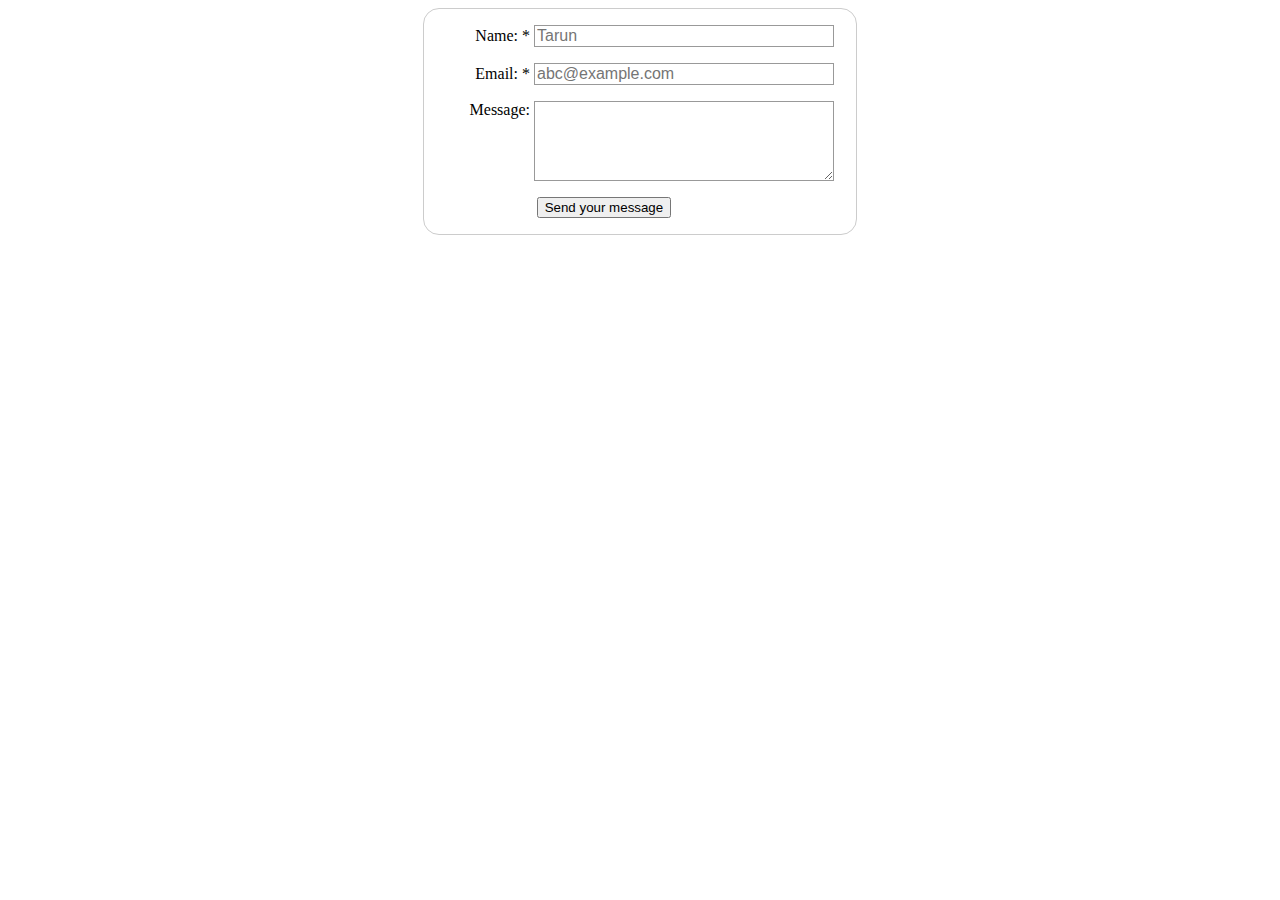
<file: form-mdn-basic/index.html>
<!DOCTYPE html>
<html lang="en">
<head>
    <meta charset="UTF-8">
    <meta name="viewport" content="width=device-width, initial-scale=1.0">
    <link rel="stylesheet" href="styles.css">
    <title>Basic Form</title>
</head>
<body>

    <form action="/my-handling-form-page" method="post">
        <ul>
            <li>
                <label for="name">Name: <span aria-label="required">*</span></label>
                <input type="text" id="name" placeholder="Tarun" name="user_name">
            </li>
    
            <li>
                <label for="email">Email: <span aria-label="required">*</span></label>
                <input type="email" id="email" placeholder="abc@example.com" name="user_email">
            </li>
    
            <li>
                <label for="message">Message: </label>
                <textarea name="user_message" id="message" cols="30" rows="10"></textarea>
            </il>
    
            <li class="button">
                <button type="submit">Send your message</button>
            </li>
        </ul>
        

    </form>


    
</body>
</html>
</file>
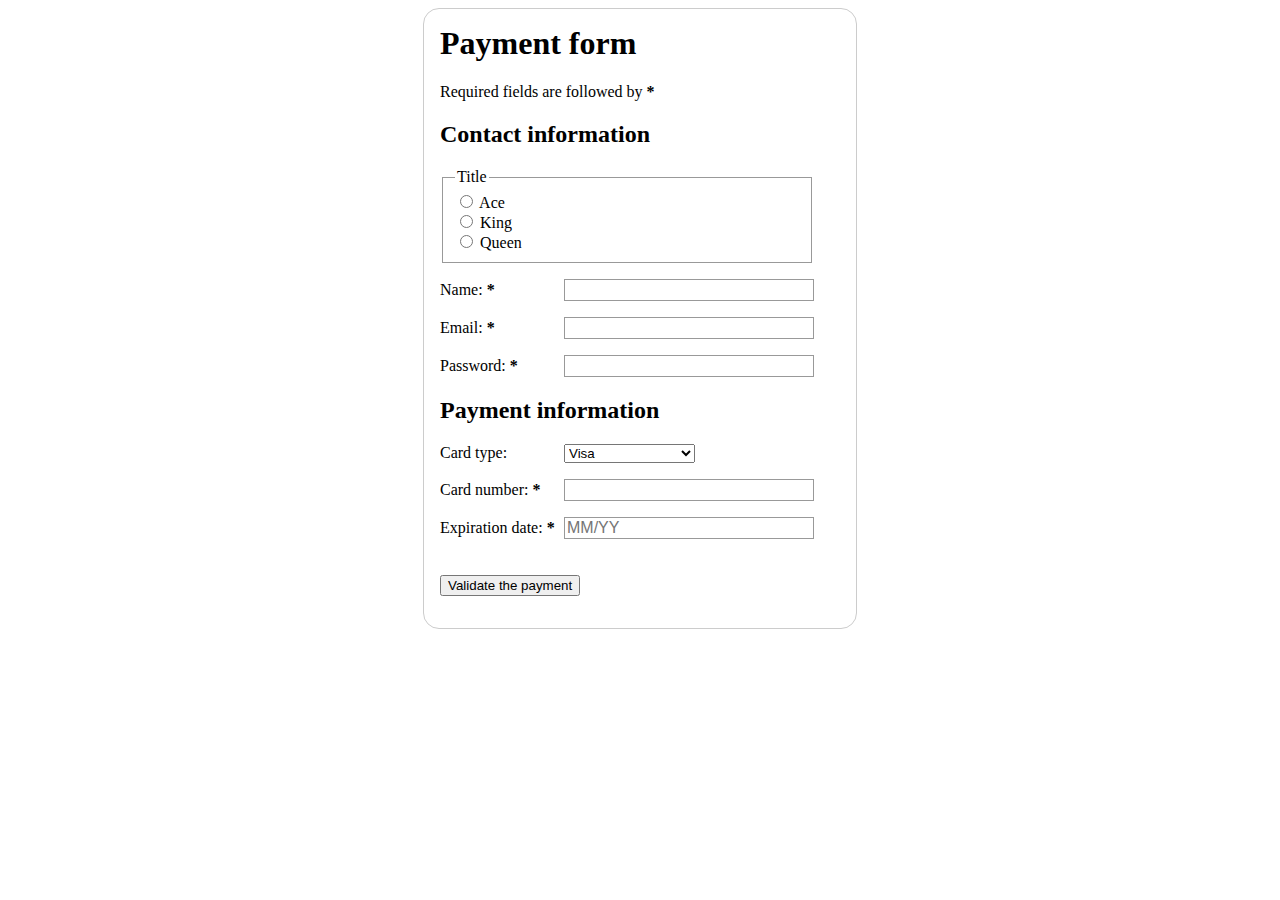
<file: form-mdn-payments/index.html>
<!DOCTYPE html>
<html lang="en-US">
  <head>
    <meta charset="utf-8">
    <meta name="viewport" content="width=device-width">
    <link rel="stylesheet" href="styles.css">
    <title>Payment Form</title>
  </head>
  <body>
    <form action="">
        <h1>Payment form</h1>
        <p>
            Required fields are followed by
            <strong><span aria-label="required">*</span></strong>
        </p>

        <section>
            <h2>Contact information</h2>

            <fieldset>
                <legend>Title</legend>
                <ul>
                    <li>
                        <label for="title_1">
                            <input type="radio" id="title_1" name="title" value="A">
                            Ace
                        </label>
                    </li>
                    <li>
                        <label for="title_2">
                            <input type="radio" id="title_2" name="title" value="K">
                            King
                        </label>
                    </li>
                    <li>
                        <label for="title_3">
                            <input type="radio" id="title_3" name="title" value="Q">
                            Queen
                        </label>
                    </li>
                </ul>
            </fieldset>

            <p>
                <label for="name">
                    <span>Name: </span>
                    <strong><span aria-label="required">*</span></strong>
                </label>
                <input type="text" id="name" name="username" required />
            </p>
            <p>
                <label for="mail">
                  <span>Email: </span>
                  <strong><span aria-label="required">*</span></strong>
                </label>
                <input type="email" id="mail" name="usermail" required />
              </p>
              <p>
                <label for="pwd">
                  <span>Password: </span>
                  <strong><span aria-label="required">*</span></strong>
                </label>
                <input type="password" id="pwd" name="password" required />
              </p>
        </section>

        <section>
            <h2>Payment information</h2>
            <p>
              <label for="card">
                <span>Card type:</span>
              </label>
              <select id="card" name="usercard">
                <option value="visa">Visa</option>
                <option value="mc">Mastercard</option>
                <option value="amex">American Express</option>
              </select>
            </p>
            <p>
              <label for="number">
                <span>Card number:</span>
                <strong><span aria-label="required">*</span></strong>
              </label>
              <input type="tel" id="number" name="cardnumber" required />
            </p>
            <p>
              <label for="expiration">
                <span>Expiration date:</span>
                <strong><span aria-label="required">*</span></strong>
              </label>
              <input
                type="text"
                id="expiration"
                required
                placeholder="MM/YY"
                pattern="^(0[1-9]|1[0-2])\/([0-9]{2})$" />
            </p>
          </section>

          <section>
            <p>
              <button type="submit">Validate the payment</button>
            </p>
          </section>
          
    </form>
  </body>
</html>
</file>
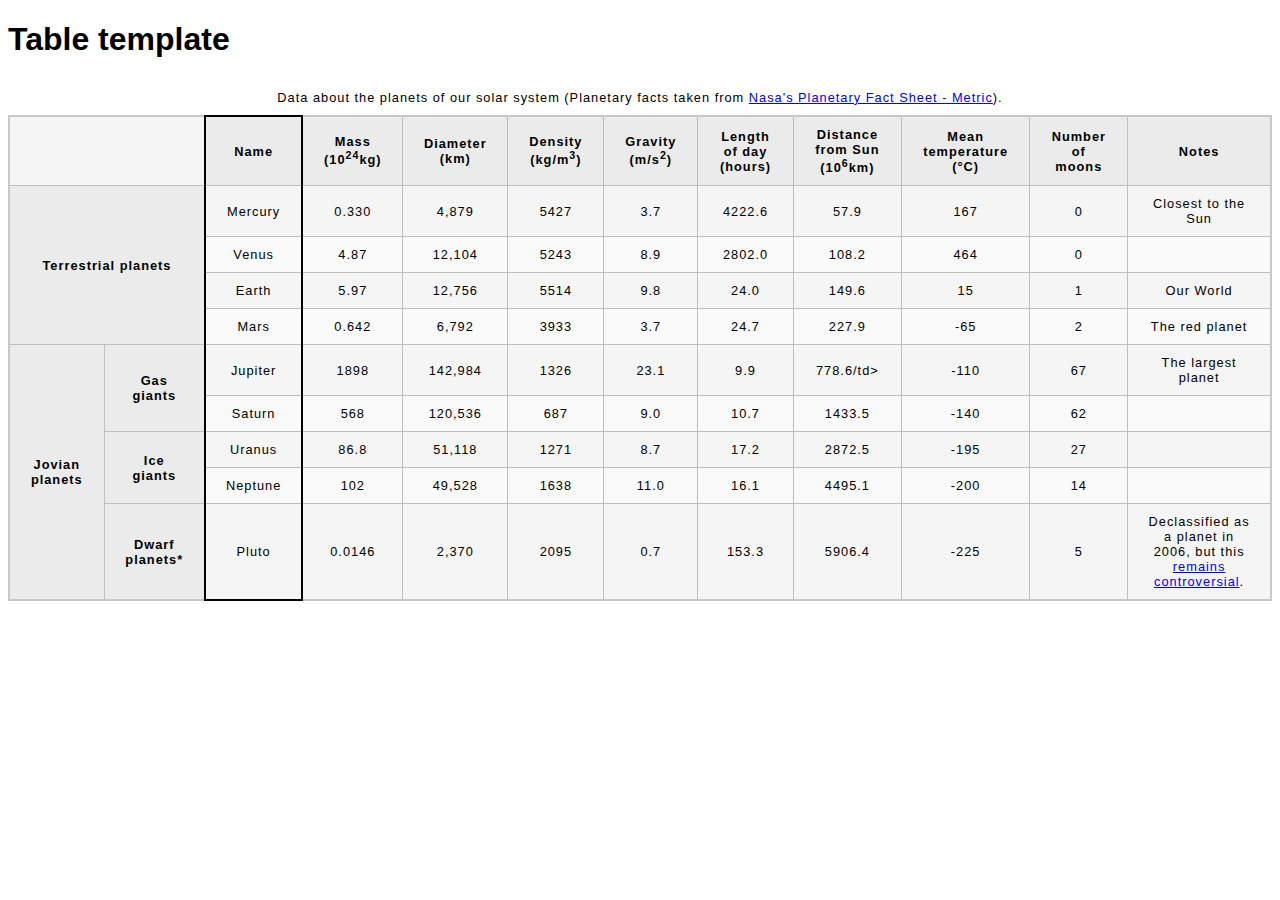
<file: table-mdn-assessment/index.html>
<!DOCTYPE html>
<html lang="en-US">
  <head>
    <meta charset="utf-8">
    <meta name="viewport" content="width=device-width">
    <title>Table template</title>
    <link href="minimal-table.css" rel="stylesheet" type="text/css">
  </head>
  <body>
    <h1>Table template</h1>

    <div class="table">
        <table>
            <caption>
                Data about the planets of our solar system (Planetary facts taken from <a href="http://nssdc.gsfc.nasa.gov/planetary/factsheet/">Nasa's Planetary Fact Sheet - Metric</a>).
            </caption>
            <colgroup>
                <col span="2" />
                <col style="border: 2px solid black;">
                <col/>
                <col/>
                <col/>
                <col/>
                <col/>
                <col/>
                <col/>
                <col/>
            </colgroup>
            <thead>
                <tr>
                    <td colspan="2">&nbsp;</td>
                    <th accesskey="">Name</th>
                    <th>Mass (10<sup>24</sup>kg)</th>
                    <th>Diameter (km)</th>
                    <th>Density (kg/m<sup>3</sup>)</th>
                    <th>Gravity (m/s<sup>2</sup>)</th>
                    <th>Length of day (hours)</th>
                    <th>Distance from Sun (10<sup>6</sup>km)</th>
                    <th>Mean temperature (°C)</th>
                    <th>Number of moons</th>
                    <th>Notes</th>
                </tr>
            </thead>

            <tbody>
                <tr>
                    <th colspan="2" rowspan="4" scope="row">Terrestrial planets</th>
                    <td>Mercury</td>
                    <td>0.330</td>
                    <td>4,879</td>
                    <td>5427</td>
                    <td>3.7</td>
                    <td>4222.6</td>
                    <td>57.9</td>
                    <td>167</td>
                    <td>0</td>
                    <td>Closest to the Sun</td>
                </tr>
                <tr>
                    <td>Venus</td>
                    <td>4.87</td>
                    <td>12,104</td>
                    <td>5243</td>
                    <td>8.9</td>
                    <td>2802.0</td>
                    <td>108.2</td>
                    <td>464</td>
                    <td>0</td>
                    <td></td>
                </tr>
                <tr>
                    <td>Earth</td>
                    <td>5.97</td>
                    <td>12,756</td>
                    <td>5514</td>
                    <td>9.8</td>
                    <td>24.0</td>
                    <td>149.6</td>
                    <td>15</td>
                    <td>1</td>
                    <td>Our World</td>
                </tr>
                <tr>
                    <td>Mars</td>
                    <td>0.642</td>
                    <td>6,792</td>
                    <td>3933</td>
                    <td>3.7</td>
                    <td>24.7</td>
                    <td>227.9</td>
                    <td>-65</td>
                    <td>2</td>
                    <td>The red planet</td>
                </tr>
                <tr>
                    <th rowspan="5" scope="rowgroup">Jovian planets</th>
                    <th rowspan="2" scope="row">Gas giants</th>
                    <td>Jupiter</td>
                    <td>1898</td>
                    <td>142,984</td>
                    <td>1326</td>
                    <td>23.1</td>
                    <td>9.9</td>
                    <td>778.6/td>
                    <td>-110</td>
                    <td>67</td>
                    <td>The largest planet</td>
                </tr>
                <tr>
                    <td>Saturn</td>
                    <td>568</td>
                    <td>120,536</td>
                    <td>687</td>
                    <td>9.0</td>
                    <td>10.7</td>
                    <td>1433.5</td>
                    <td>-140</td>
                    <td>62</td>
                    <td></td>
                </tr>
                <tr>
                    <th rowspan="2" scope="row">Ice giants</th>
                    <td>Uranus</td>
                    <td>86.8</td>
                    <td>51,118</td>
                    <td>1271</td>
                    <td>8.7</td>
                    <td>17.2</td>
                    <td>2872.5</td>
                    <td>-195</td>
                    <td>27</td>
                    <td></td>
                </tr>
                <tr>
                    <td>Neptune</td>
                    <td>102</td>
                    <td>49,528</td>
                    <td>1638</td>
                    <td>11.0</td>
                    <td>16.1</td>
                    <td>4495.1</td>
                    <td>-200</td>
                    <td>14</td>
                    <td></td>
                </tr>
                <tr>
                    <th scope="row">Dwarf planets*</th>
                    <td>Pluto</td>
                    <td>0.0146</td>
                    <td>2,370</td>
                    <td>2095</td>
                    <td>0.7</td>
                    <td>153.3</td>
                    <td>5906.4</td>
                    <td>-225</td>
                    <td>5</td>
                    <td>Declassified as a planet in 2006, but this 
                        <a href="http://www.usatoday.com/story/tech/2014/10/02/pluto-planet-solar-system/16578959/">remains controversial</a>.
                    </td>
                </tr>
                
            </tbody>
        </table>     
    </div>


  </body>
</html>
</file>
<file: form-mdn-basic/styles.css>
form {
    /* Center the form on the page */
    margin: 0 auto;
    width: 400px;
    /* Form outline */
    padding: 1em;
    border: 1px solid #ccc;
    border-radius: 1em;
  }
  
  ul {
    list-style: none;
    padding: 0;
    margin: 0;
  }
  
  form li + li {
    margin-top: 1em;
  }
  
  label {
    /* Uniform size & alignment */
    display: inline-block;
    width: 90px;
    text-align: right;
  }
  
  input,
  textarea {
    /* To make sure that all text fields have the same font settings
       By default, textareas have a monospace font */
    font: 1em sans-serif;
  
    /* Uniform text field size */
    width: 300px;
    box-sizing: border-box;
  
    /* Match form field borders */
    border: 1px solid #999;
  }
  
  input:focus,
  textarea:focus {
    /* Additional highlight for focused elements */
    border-color: #000;
  }
  
  textarea {
    /* Align multiline text fields with their labels */
    vertical-align: top;
  
    /* Provide space to type some text */
    height: 5em;
  }
  
  .button {
    /* Align buttons with the text fields */
    padding-left: 90px; /* same size as the label elements */
  }
  
  button {
    /* This extra margin represent roughly the same space as the space
       between the labels and their text fields */
    margin-left: 0.5em;
  }
</file>
<file: form-mdn-payments/styles.css>
h1 {
    margin-top: 0;
  }
  
  ul {
    margin: 0;
    padding: 0;
    list-style: none;
  }
  
  form {
    margin: 0 auto;
    width: 400px;
    padding: 1em;
    border: 1px solid #ccc;
    border-radius: 1em;
  }
  
  div + div {
    margin-top: 1em;
  }
  
  
  input,
  textarea {
    font: 1em sans-serif;
    width: 250px;
    box-sizing: border-box;
    border: 1px solid #999;
  }
  
  input[type="checkbox"],
  input[type="radio"] {
    width: auto;
    border: none;
  }
  
  input:focus,
  textarea:focus {
    border-color: #000;
  }
  
  textarea {
    vertical-align: top;
    height: 5em;
    resize: vertical;
  }
  
  fieldset {
    width: 370px;
    box-sizing: border-box;
    border: 1px solid #999;
  }
  
  button {
    margin: 20px 0 0 0;
  }
  
  label {
    position: relative;
    display: inline-block;
    width: 120px;
  }
  
  label em {
    position: absolute;
    right: 5px;
    top: 20px;
  }
</file>
<file: table-mdn-assessment/minimal-table.css>
html {
    font-family: sans-serif;
  }
  
  table {
    border-collapse: collapse;
    border: 2px solid rgb(200,200,200);
    letter-spacing: 1px;
    font-size: 0.8rem;
  }
  
  td, th {
    border: 1px solid rgb(190,190,190);
    padding: 10px 20px;
  }
  
  th {
    background-color: rgb(235,235,235);
  }
  
  td {
    text-align: center;
  }
  
  tr:nth-child(even) td {
    background-color: rgb(250,250,250);
  }
  
  tr:nth-child(odd) td {
    background-color: rgb(245,245,245);
  }
  
  caption {
    padding: 10px;
  }
</file>
